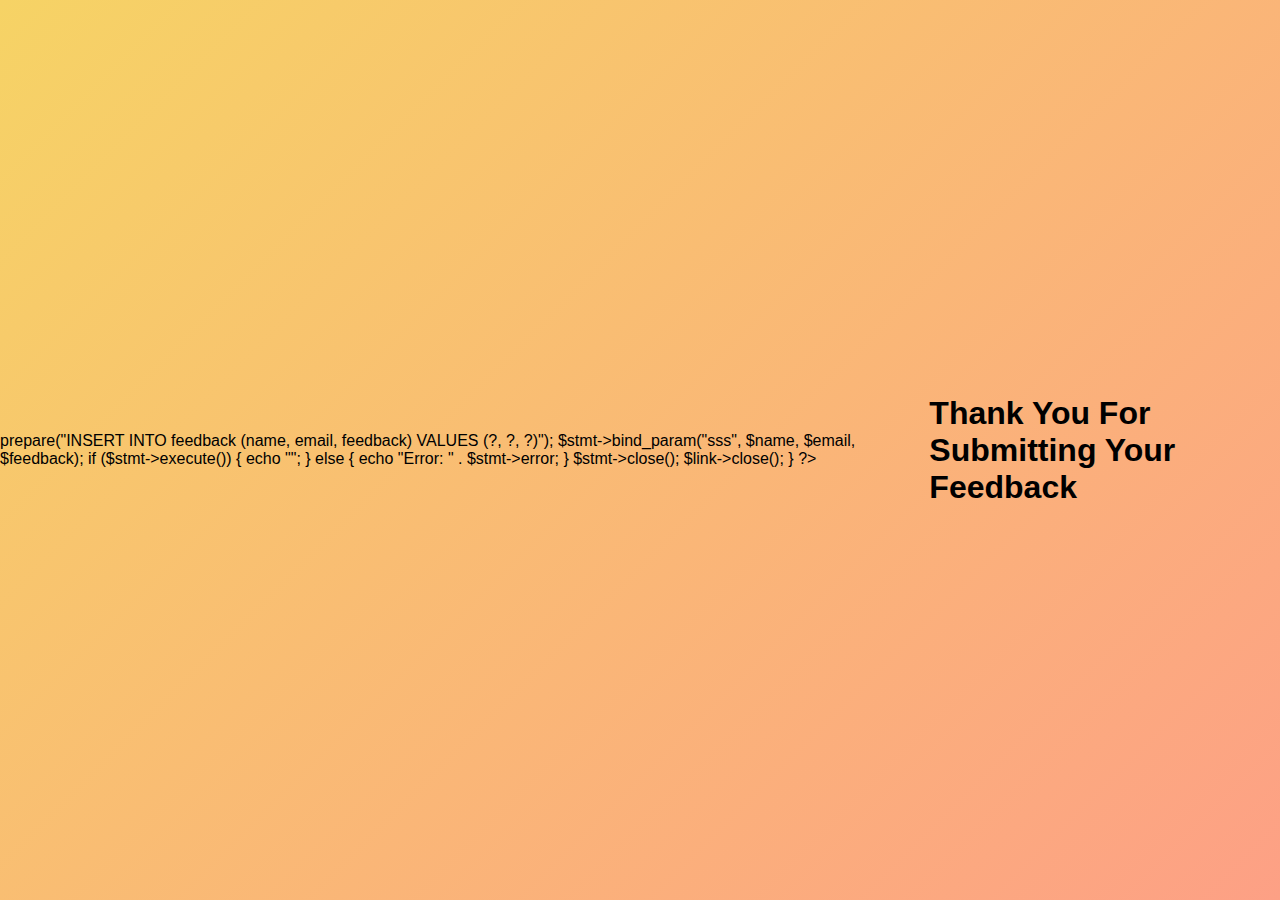
<file: submit_feedback.html>
<?php
error_reporting(E_ALL);
ini_set('display_errors', 1);

require 'config.php';

if ($_SERVER['REQUEST_METHOD'] === 'POST') {
    $name = $_POST['name'];
    $email = $_POST['email'];
    $feedback = $_POST['feedback'];


    $stmt = $link->prepare("INSERT INTO feedback (name, email, feedback) VALUES (?, ?, ?)");
    $stmt->bind_param("sss", $name, $email, $feedback);

 
    if ($stmt->execute()) {
        echo "";
    } else {
        echo "Error: " . $stmt->error;
    }

    $stmt->close();
    $link->close();
}
?>
<html>


<head>
    <meta charset="UTF-8">
    <title>Submit Feedback</title>
 
    <title>Submit Feedback</title>
    <link rel="stylesheet" href="styles.css">
</head>
<body>
    <h1> Thank You For Submitting Your Feedback</h1>
</body>
    </html>
</file>
<file: styles.css>
body {
    font-family: Arial, sans-serif;
    background: linear-gradient(135deg, #f6d365 0%, #fda085 100%);
    height: 100vh;
    display: flex;
    justify-content: center;
    align-items: center;
    margin: 0;
}

.wrapper {
    background-color: #fff;
    padding: 20px;
    border-radius: 8px;
    box-shadow: 0 0 10px rgba(0, 0, 0, 0.1);
    max-width: 400px;
    width: 100%;
    text-align: center;
}

h2 {
    margin-bottom: 20px;
    color: #333;
}

p {
    margin-bottom: 20px;
    color: #666;
}

.form-group {
    margin-bottom: 20px;
    text-align: left;
}

label {
    display: block;
    margin-bottom: 5px;
    color: #555;
}

.form-control {
    width: 100%;
    padding: 10px;
    border: 1px solid #ddd;
    border-radius: 4px;
    box-sizing: border-box;
}

.form-control.is-invalid {
    border-color: #e74c3c;
}

.invalid-feedback {
    color: #e74c3c;
    font-size: 14px;
    margin-top: 5px;
}

.btn {
    background-color: #f39c12;
    color: white;
    padding: 10px 20px;
    border: none;
    border-radius: 4px;
    cursor: pointer;
    transition: background-color 0.3s;
}

.btn:hover {
    background-color: #e67e22;
}

.alert.alert-danger {
    color: #e74c3c;
    background-color: #fce4e4;
    padding: 10px;
    border: 1px solid #e74c3c;
    border-radius: 4px;
    margin-bottom: 20px;
}

a {
    color: #f39c12;
    text-decoration: none;
    transition: color 0.3s;
}

a:hover {
    color: #e67e22;
}
</file>
